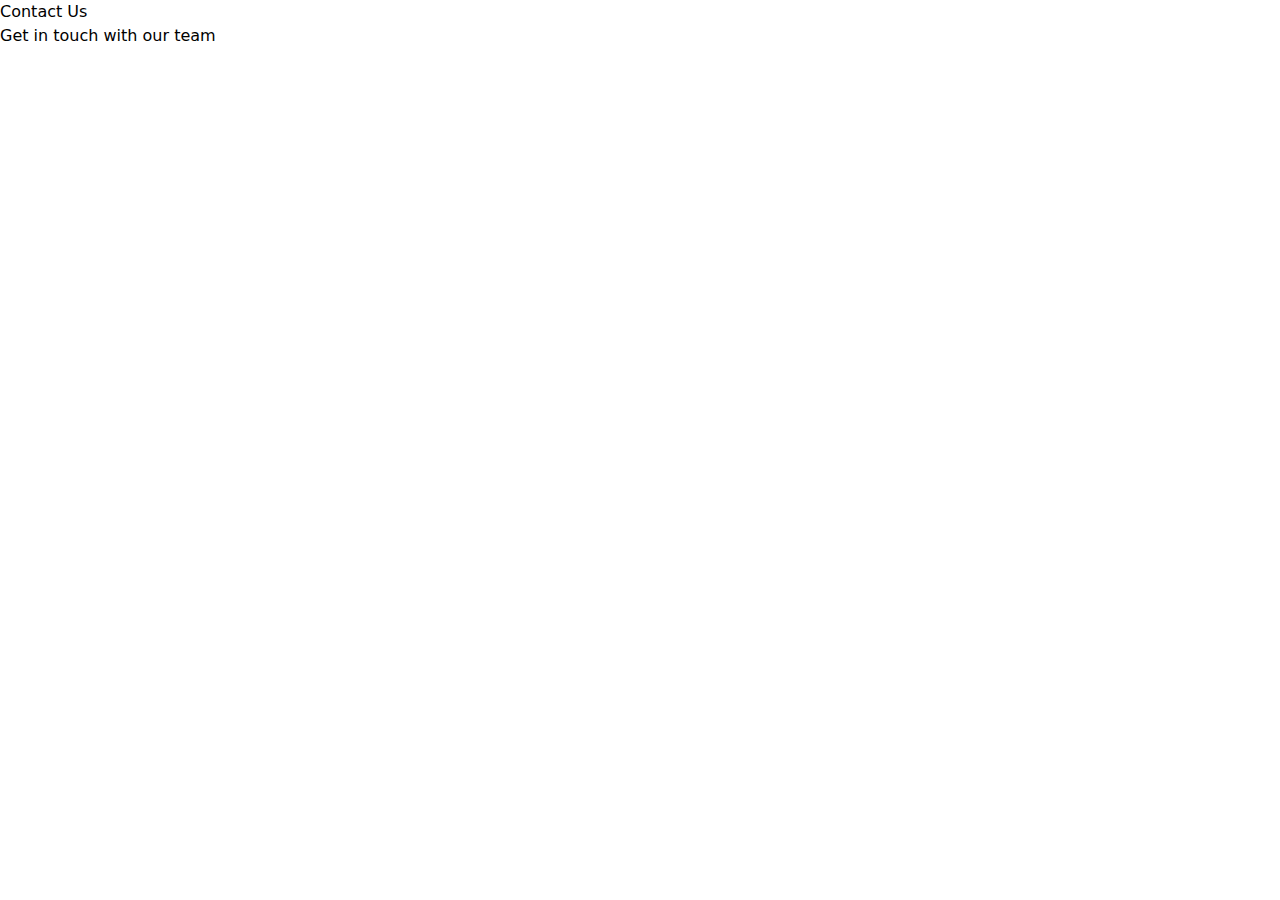
<file: contact.html>
<!DOCTYPE html><html lang="en"><head><meta charSet="utf-8"/><meta name="viewport" content="width=device-width, initial-scale=1"/><link rel="preload" href="/_next/static/media/569ce4b8f30dc480-s.p.woff2" as="font" crossorigin="" type="font/woff2"/><link rel="preload" href="/_next/static/media/93f479601ee12b01-s.p.woff2" as="font" crossorigin="" type="font/woff2"/><link rel="stylesheet" href="/_next/static/css/9610696f8e677c33.css" data-precedence="next"/><link rel="preload" as="script" fetchPriority="low" href="/_next/static/chunks/webpack-f029a09104d09cbc.js"/><script src="/_next/static/chunks/4bd1b696-67ee12fb04071d3b.js" async=""></script><script src="/_next/static/chunks/684-e67fa5398cd01c38.js" async=""></script><script src="/_next/static/chunks/main-app-ba535c10033da613.js" async=""></script><meta name="next-size-adjust" content=""/><title>IT Solutions Company</title><meta name="description" content="Innovative technology solutions for your business"/><link rel="icon" href="/favicon.ico" type="image/x-icon" sizes="16x16"/><script>document.querySelectorAll('body link[rel="icon"], body link[rel="apple-touch-icon"]').forEach(el => document.head.appendChild(el))</script><script src="/_next/static/chunks/polyfills-42372ed130431b0a.js" noModule=""></script></head><body class="__variable_5cfdac __variable_9a8899 antialiased"><div class="layout"><header style="background-color:#F9FAFB"><nav class="container"></nav></header><main><main><div class="contact-page"><h1>Contact Us</h1><p>Get in touch with our team</p></div></main><!--$--><!--/$--><!--$--><!--/$--></main><footer style="background-color:#F9FAFB"><div class="container"></div></footer></div><script src="/_next/static/chunks/webpack-f029a09104d09cbc.js" async=""></script><script>(self.__next_f=self.__next_f||[]).push([0])</script><script>self.__next_f.push([1,"1:\"$Sreact.fragment\"\n2:I[7555,[],\"\"]\n3:I[1295,[],\"\"]\n4:I[9665,[],\"MetadataBoundary\"]\n6:I[9665,[],\"OutletBoundary\"]\n9:I[4911,[],\"AsyncMetadataOutlet\"]\nb:I[9665,[],\"ViewportBoundary\"]\nd:I[6614,[],\"\"]\n:HL[\"/_next/static/media/569ce4b8f30dc480-s.p.woff2\",\"font\",{\"crossOrigin\":\"\",\"type\":\"font/woff2\"}]\n:HL[\"/_next/static/media/93f479601ee12b01-s.p.woff2\",\"font\",{\"crossOrigin\":\"\",\"type\":\"font/woff2\"}]\n:HL[\"/_next/static/css/9610696f8e677c33.css\",\"style\"]\n"])</script><script>self.__next_f.push([1,"0:{\"P\":null,\"b\":\"__9jvbZ6IKMWMHEnzGcZ8\",\"p\":\"\",\"c\":[\"\",\"contact\"],\"i\":false,\"f\":[[[\"\",{\"children\":[\"contact\",{\"children\":[\"__PAGE__\",{}]}]},\"$undefined\",\"$undefined\",true],[\"\",[\"$\",\"$1\",\"c\",{\"children\":[[[\"$\",\"link\",\"0\",{\"rel\":\"stylesheet\",\"href\":\"/_next/static/css/9610696f8e677c33.css\",\"precedence\":\"next\",\"crossOrigin\":\"$undefined\",\"nonce\":\"$undefined\"}]],[\"$\",\"html\",null,{\"lang\":\"en\",\"children\":[\"$\",\"body\",null,{\"className\":\"__variable_5cfdac __variable_9a8899 antialiased\",\"children\":[\"$\",\"div\",null,{\"className\":\"layout\",\"children\":[[\"$\",\"header\",null,{\"style\":{\"backgroundColor\":\"#F9FAFB\"},\"children\":[\"$\",\"nav\",null,{\"className\":\"container\"}]}],[\"$\",\"main\",null,{\"children\":[\"$\",\"$L2\",null,{\"parallelRouterKey\":\"children\",\"error\":\"$undefined\",\"errorStyles\":\"$undefined\",\"errorScripts\":\"$undefined\",\"template\":[\"$\",\"$L3\",null,{}],\"templateStyles\":\"$undefined\",\"templateScripts\":\"$undefined\",\"notFound\":[[[\"$\",\"title\",null,{\"children\":\"404: This page could not be found.\"}],[\"$\",\"div\",null,{\"style\":{\"fontFamily\":\"system-ui,\\\"Segoe UI\\\",Roboto,Helvetica,Arial,sans-serif,\\\"Apple Color Emoji\\\",\\\"Segoe UI Emoji\\\"\",\"height\":\"100vh\",\"textAlign\":\"center\",\"display\":\"flex\",\"flexDirection\":\"column\",\"alignItems\":\"center\",\"justifyContent\":\"center\"},\"children\":[\"$\",\"div\",null,{\"children\":[[\"$\",\"style\",null,{\"dangerouslySetInnerHTML\":{\"__html\":\"body{color:#000;background:#fff;margin:0}.next-error-h1{border-right:1px solid rgba(0,0,0,.3)}@media (prefers-color-scheme:dark){body{color:#fff;background:#000}.next-error-h1{border-right:1px solid rgba(255,255,255,.3)}}\"}}],[\"$\",\"h1\",null,{\"className\":\"next-error-h1\",\"style\":{\"display\":\"inline-block\",\"margin\":\"0 20px 0 0\",\"padding\":\"0 23px 0 0\",\"fontSize\":24,\"fontWeight\":500,\"verticalAlign\":\"top\",\"lineHeight\":\"49px\"},\"children\":404}],[\"$\",\"div\",null,{\"style\":{\"display\":\"inline-block\"},\"children\":[\"$\",\"h2\",null,{\"style\":{\"fontSize\":14,\"fontWeight\":400,\"lineHeight\":\"49px\",\"margin\":0},\"children\":\"This page could not be found.\"}]}]]}]}]],[]],\"forbidden\":\"$undefined\",\"unauthorized\":\"$undefined\"}]}],[\"$\",\"footer\",null,{\"style\":{\"backgroundColor\":\"#F9FAFB\"},\"children\":[\"$\",\"div\",null,{\"className\":\"container\"}]}]]}]}]}]]}],{\"children\":[\"contact\",[\"$\",\"$1\",\"c\",{\"children\":[null,[\"$\",\"$L2\",null,{\"parallelRouterKey\":\"children\",\"error\":\"$undefined\",\"errorStyles\":\"$undefined\",\"errorScripts\":\"$undefined\",\"template\":[\"$\",\"$L3\",null,{}],\"templateStyles\":\"$undefined\",\"templateScripts\":\"$undefined\",\"notFound\":\"$undefined\",\"forbidden\":\"$undefined\",\"unauthorized\":\"$undefined\"}]]}],{\"children\":[\"__PAGE__\",[\"$\",\"$1\",\"c\",{\"children\":[[\"$\",\"main\",null,{\"children\":[\"$\",\"div\",null,{\"className\":\"contact-page\",\"children\":[[\"$\",\"h1\",null,{\"children\":\"Contact Us\"}],[\"$\",\"p\",null,{\"children\":\"Get in touch with our team\"}]]}]}],[\"$\",\"$L4\",null,{\"children\":\"$L5\"}],null,[\"$\",\"$L6\",null,{\"children\":[\"$L7\",\"$L8\",[\"$\",\"$L9\",null,{\"promise\":\"$@a\"}]]}]]}],{},null,false]},null,false]},null,false],[\"$\",\"$1\",\"h\",{\"children\":[null,[\"$\",\"$1\",\"68uwsPascr7m9fHIq8tae\",{\"children\":[[\"$\",\"$Lb\",null,{\"children\":\"$Lc\"}],[\"$\",\"meta\",null,{\"name\":\"next-size-adjust\",\"content\":\"\"}]]}],null]}],false]],\"m\":\"$undefined\",\"G\":[\"$d\",\"$undefined\"],\"s\":false,\"S\":true}\n"])</script><script>self.__next_f.push([1,"e:\"$Sreact.suspense\"\nf:I[4911,[],\"AsyncMetadata\"]\n5:[\"$\",\"$e\",null,{\"fallback\":null,\"children\":[\"$\",\"$Lf\",null,{\"promise\":\"$@10\"}]}]\n"])</script><script>self.__next_f.push([1,"8:null\n"])</script><script>self.__next_f.push([1,"c:[[\"$\",\"meta\",\"0\",{\"charSet\":\"utf-8\"}],[\"$\",\"meta\",\"1\",{\"name\":\"viewport\",\"content\":\"width=device-width, initial-scale=1\"}]]\n7:null\n"])</script><script>self.__next_f.push([1,"10:{\"metadata\":[[\"$\",\"title\",\"0\",{\"children\":\"IT Solutions Company\"}],[\"$\",\"meta\",\"1\",{\"name\":\"description\",\"content\":\"Innovative technology solutions for your business\"}],[\"$\",\"link\",\"2\",{\"rel\":\"icon\",\"href\":\"/favicon.ico\",\"type\":\"image/x-icon\",\"sizes\":\"16x16\"}]],\"error\":null,\"digest\":\"$undefined\"}\na:{\"metadata\":\"$10:metadata\",\"error\":null,\"digest\":\"$undefined\"}\n"])</script></body></html>
</file>
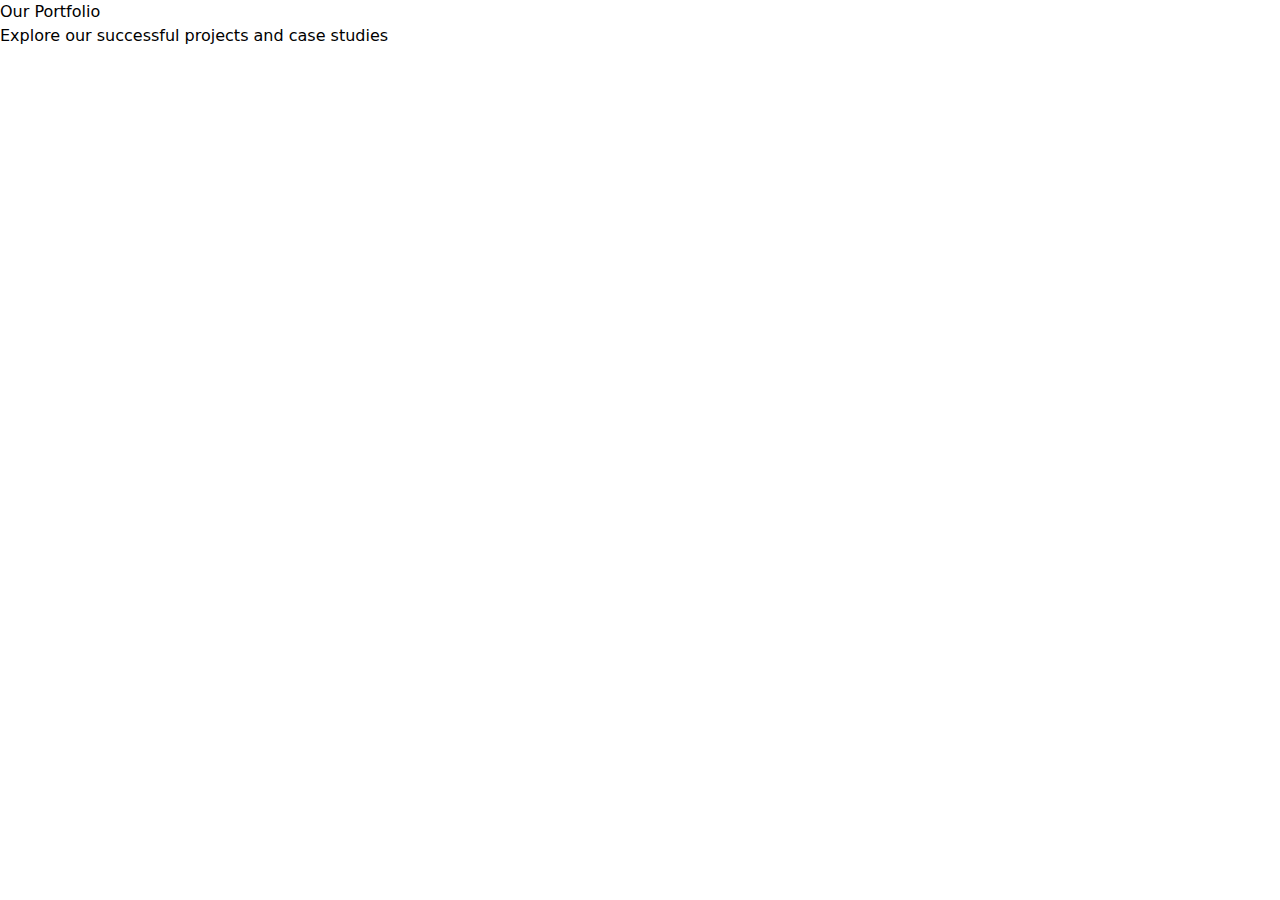
<file: portfolio.html>
<!DOCTYPE html><html lang="en"><head><meta charSet="utf-8"/><meta name="viewport" content="width=device-width, initial-scale=1"/><link rel="preload" href="/_next/static/media/569ce4b8f30dc480-s.p.woff2" as="font" crossorigin="" type="font/woff2"/><link rel="preload" href="/_next/static/media/93f479601ee12b01-s.p.woff2" as="font" crossorigin="" type="font/woff2"/><link rel="stylesheet" href="/_next/static/css/9610696f8e677c33.css" data-precedence="next"/><link rel="preload" as="script" fetchPriority="low" href="/_next/static/chunks/webpack-f029a09104d09cbc.js"/><script src="/_next/static/chunks/4bd1b696-67ee12fb04071d3b.js" async=""></script><script src="/_next/static/chunks/684-e67fa5398cd01c38.js" async=""></script><script src="/_next/static/chunks/main-app-ba535c10033da613.js" async=""></script><meta name="next-size-adjust" content=""/><title>IT Solutions Company</title><meta name="description" content="Innovative technology solutions for your business"/><link rel="icon" href="/favicon.ico" type="image/x-icon" sizes="16x16"/><script>document.querySelectorAll('body link[rel="icon"], body link[rel="apple-touch-icon"]').forEach(el => document.head.appendChild(el))</script><script src="/_next/static/chunks/polyfills-42372ed130431b0a.js" noModule=""></script></head><body class="__variable_5cfdac __variable_9a8899 antialiased"><div class="layout"><header style="background-color:#F9FAFB"><nav class="container"></nav></header><main><main><div class="portfolio-page"><h1>Our Portfolio</h1><p>Explore our successful projects and case studies</p></div></main><!--$--><!--/$--><!--$--><!--/$--></main><footer style="background-color:#F9FAFB"><div class="container"></div></footer></div><script src="/_next/static/chunks/webpack-f029a09104d09cbc.js" async=""></script><script>(self.__next_f=self.__next_f||[]).push([0])</script><script>self.__next_f.push([1,"1:\"$Sreact.fragment\"\n2:I[7555,[],\"\"]\n3:I[1295,[],\"\"]\n4:I[9665,[],\"MetadataBoundary\"]\n6:I[9665,[],\"OutletBoundary\"]\n9:I[4911,[],\"AsyncMetadataOutlet\"]\nb:I[9665,[],\"ViewportBoundary\"]\nd:I[6614,[],\"\"]\n:HL[\"/_next/static/media/569ce4b8f30dc480-s.p.woff2\",\"font\",{\"crossOrigin\":\"\",\"type\":\"font/woff2\"}]\n:HL[\"/_next/static/media/93f479601ee12b01-s.p.woff2\",\"font\",{\"crossOrigin\":\"\",\"type\":\"font/woff2\"}]\n:HL[\"/_next/static/css/9610696f8e677c33.css\",\"style\"]\n"])</script><script>self.__next_f.push([1,"0:{\"P\":null,\"b\":\"__9jvbZ6IKMWMHEnzGcZ8\",\"p\":\"\",\"c\":[\"\",\"portfolio\"],\"i\":false,\"f\":[[[\"\",{\"children\":[\"portfolio\",{\"children\":[\"__PAGE__\",{}]}]},\"$undefined\",\"$undefined\",true],[\"\",[\"$\",\"$1\",\"c\",{\"children\":[[[\"$\",\"link\",\"0\",{\"rel\":\"stylesheet\",\"href\":\"/_next/static/css/9610696f8e677c33.css\",\"precedence\":\"next\",\"crossOrigin\":\"$undefined\",\"nonce\":\"$undefined\"}]],[\"$\",\"html\",null,{\"lang\":\"en\",\"children\":[\"$\",\"body\",null,{\"className\":\"__variable_5cfdac __variable_9a8899 antialiased\",\"children\":[\"$\",\"div\",null,{\"className\":\"layout\",\"children\":[[\"$\",\"header\",null,{\"style\":{\"backgroundColor\":\"#F9FAFB\"},\"children\":[\"$\",\"nav\",null,{\"className\":\"container\"}]}],[\"$\",\"main\",null,{\"children\":[\"$\",\"$L2\",null,{\"parallelRouterKey\":\"children\",\"error\":\"$undefined\",\"errorStyles\":\"$undefined\",\"errorScripts\":\"$undefined\",\"template\":[\"$\",\"$L3\",null,{}],\"templateStyles\":\"$undefined\",\"templateScripts\":\"$undefined\",\"notFound\":[[[\"$\",\"title\",null,{\"children\":\"404: This page could not be found.\"}],[\"$\",\"div\",null,{\"style\":{\"fontFamily\":\"system-ui,\\\"Segoe UI\\\",Roboto,Helvetica,Arial,sans-serif,\\\"Apple Color Emoji\\\",\\\"Segoe UI Emoji\\\"\",\"height\":\"100vh\",\"textAlign\":\"center\",\"display\":\"flex\",\"flexDirection\":\"column\",\"alignItems\":\"center\",\"justifyContent\":\"center\"},\"children\":[\"$\",\"div\",null,{\"children\":[[\"$\",\"style\",null,{\"dangerouslySetInnerHTML\":{\"__html\":\"body{color:#000;background:#fff;margin:0}.next-error-h1{border-right:1px solid rgba(0,0,0,.3)}@media (prefers-color-scheme:dark){body{color:#fff;background:#000}.next-error-h1{border-right:1px solid rgba(255,255,255,.3)}}\"}}],[\"$\",\"h1\",null,{\"className\":\"next-error-h1\",\"style\":{\"display\":\"inline-block\",\"margin\":\"0 20px 0 0\",\"padding\":\"0 23px 0 0\",\"fontSize\":24,\"fontWeight\":500,\"verticalAlign\":\"top\",\"lineHeight\":\"49px\"},\"children\":404}],[\"$\",\"div\",null,{\"style\":{\"display\":\"inline-block\"},\"children\":[\"$\",\"h2\",null,{\"style\":{\"fontSize\":14,\"fontWeight\":400,\"lineHeight\":\"49px\",\"margin\":0},\"children\":\"This page could not be found.\"}]}]]}]}]],[]],\"forbidden\":\"$undefined\",\"unauthorized\":\"$undefined\"}]}],[\"$\",\"footer\",null,{\"style\":{\"backgroundColor\":\"#F9FAFB\"},\"children\":[\"$\",\"div\",null,{\"className\":\"container\"}]}]]}]}]}]]}],{\"children\":[\"portfolio\",[\"$\",\"$1\",\"c\",{\"children\":[null,[\"$\",\"$L2\",null,{\"parallelRouterKey\":\"children\",\"error\":\"$undefined\",\"errorStyles\":\"$undefined\",\"errorScripts\":\"$undefined\",\"template\":[\"$\",\"$L3\",null,{}],\"templateStyles\":\"$undefined\",\"templateScripts\":\"$undefined\",\"notFound\":\"$undefined\",\"forbidden\":\"$undefined\",\"unauthorized\":\"$undefined\"}]]}],{\"children\":[\"__PAGE__\",[\"$\",\"$1\",\"c\",{\"children\":[[\"$\",\"main\",null,{\"children\":[\"$\",\"div\",null,{\"className\":\"portfolio-page\",\"children\":[[\"$\",\"h1\",null,{\"children\":\"Our Portfolio\"}],[\"$\",\"p\",null,{\"children\":\"Explore our successful projects and case studies\"}]]}]}],[\"$\",\"$L4\",null,{\"children\":\"$L5\"}],null,[\"$\",\"$L6\",null,{\"children\":[\"$L7\",\"$L8\",[\"$\",\"$L9\",null,{\"promise\":\"$@a\"}]]}]]}],{},null,false]},null,false]},null,false],[\"$\",\"$1\",\"h\",{\"children\":[null,[\"$\",\"$1\",\"CzNbvDZdy6ywfIrmPpBtG\",{\"children\":[[\"$\",\"$Lb\",null,{\"children\":\"$Lc\"}],[\"$\",\"meta\",null,{\"name\":\"next-size-adjust\",\"content\":\"\"}]]}],null]}],false]],\"m\":\"$undefined\",\"G\":[\"$d\",\"$undefined\"],\"s\":false,\"S\":true}\n"])</script><script>self.__next_f.push([1,"e:\"$Sreact.suspense\"\nf:I[4911,[],\"AsyncMetadata\"]\n5:[\"$\",\"$e\",null,{\"fallback\":null,\"children\":[\"$\",\"$Lf\",null,{\"promise\":\"$@10\"}]}]\n"])</script><script>self.__next_f.push([1,"8:null\n"])</script><script>self.__next_f.push([1,"c:[[\"$\",\"meta\",\"0\",{\"charSet\":\"utf-8\"}],[\"$\",\"meta\",\"1\",{\"name\":\"viewport\",\"content\":\"width=device-width, initial-scale=1\"}]]\n7:null\n"])</script><script>self.__next_f.push([1,"10:{\"metadata\":[[\"$\",\"title\",\"0\",{\"children\":\"IT Solutions Company\"}],[\"$\",\"meta\",\"1\",{\"name\":\"description\",\"content\":\"Innovative technology solutions for your business\"}],[\"$\",\"link\",\"2\",{\"rel\":\"icon\",\"href\":\"/favicon.ico\",\"type\":\"image/x-icon\",\"sizes\":\"16x16\"}]],\"error\":null,\"digest\":\"$undefined\"}\na:{\"metadata\":\"$10:metadata\",\"error\":null,\"digest\":\"$undefined\"}\n"])</script></body></html>
</file>
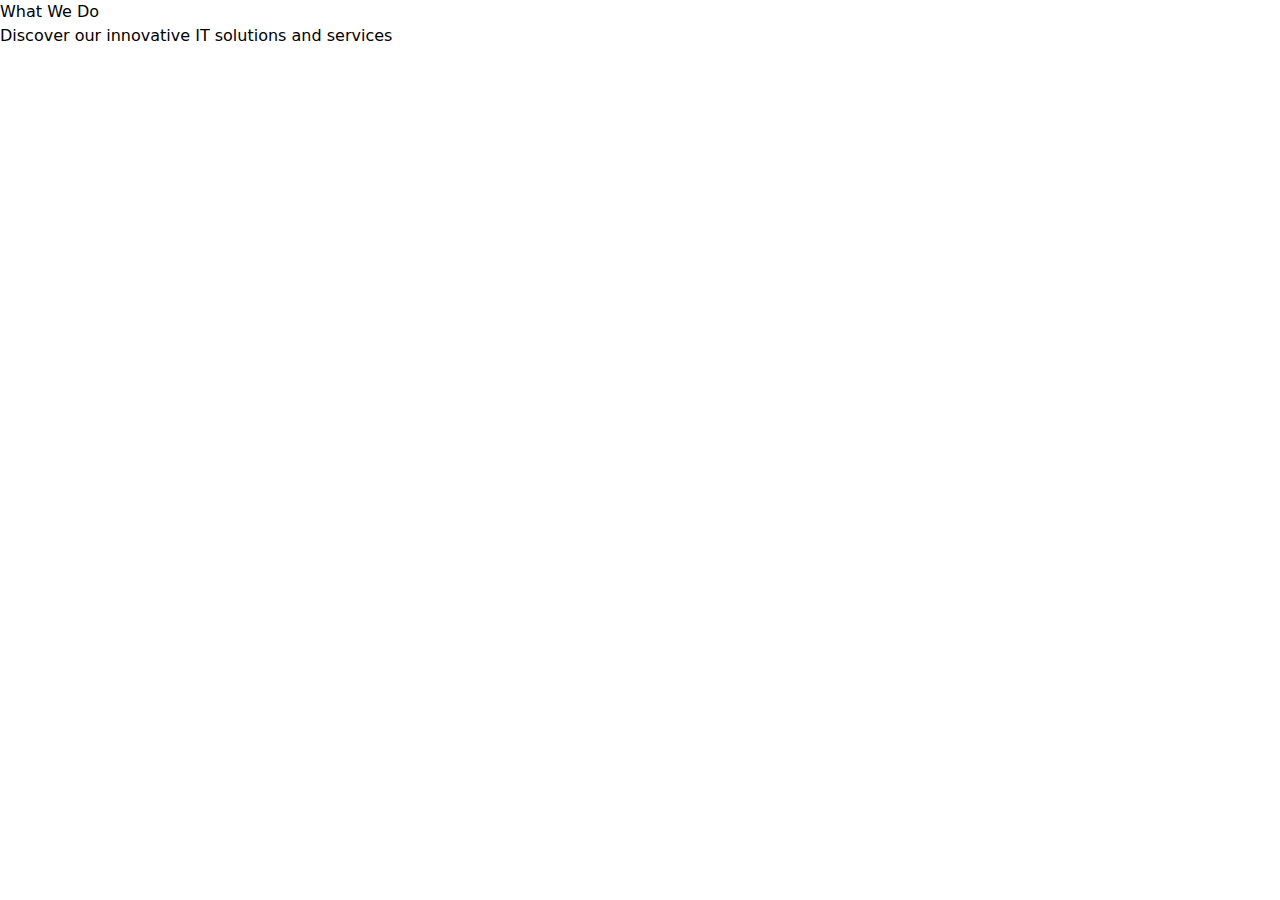
<file: what-we-do.html>
<!DOCTYPE html><html lang="en"><head><meta charSet="utf-8"/><meta name="viewport" content="width=device-width, initial-scale=1"/><link rel="preload" href="/_next/static/media/569ce4b8f30dc480-s.p.woff2" as="font" crossorigin="" type="font/woff2"/><link rel="preload" href="/_next/static/media/93f479601ee12b01-s.p.woff2" as="font" crossorigin="" type="font/woff2"/><link rel="stylesheet" href="/_next/static/css/9610696f8e677c33.css" data-precedence="next"/><link rel="preload" as="script" fetchPriority="low" href="/_next/static/chunks/webpack-f029a09104d09cbc.js"/><script src="/_next/static/chunks/4bd1b696-67ee12fb04071d3b.js" async=""></script><script src="/_next/static/chunks/684-e67fa5398cd01c38.js" async=""></script><script src="/_next/static/chunks/main-app-ba535c10033da613.js" async=""></script><meta name="next-size-adjust" content=""/><title>IT Solutions Company</title><meta name="description" content="Innovative technology solutions for your business"/><link rel="icon" href="/favicon.ico" type="image/x-icon" sizes="16x16"/><script>document.querySelectorAll('body link[rel="icon"], body link[rel="apple-touch-icon"]').forEach(el => document.head.appendChild(el))</script><script src="/_next/static/chunks/polyfills-42372ed130431b0a.js" noModule=""></script></head><body class="__variable_5cfdac __variable_9a8899 antialiased"><div class="layout"><header style="background-color:#F9FAFB"><nav class="container"></nav></header><main><main><div class="what-we-do-page"><h1>What We Do</h1><p>Discover our innovative IT solutions and services</p></div></main><!--$--><!--/$--><!--$--><!--/$--></main><footer style="background-color:#F9FAFB"><div class="container"></div></footer></div><script src="/_next/static/chunks/webpack-f029a09104d09cbc.js" async=""></script><script>(self.__next_f=self.__next_f||[]).push([0])</script><script>self.__next_f.push([1,"1:\"$Sreact.fragment\"\n2:I[7555,[],\"\"]\n3:I[1295,[],\"\"]\n4:I[9665,[],\"MetadataBoundary\"]\n6:I[9665,[],\"OutletBoundary\"]\n9:I[4911,[],\"AsyncMetadataOutlet\"]\nb:I[9665,[],\"ViewportBoundary\"]\nd:I[6614,[],\"\"]\n:HL[\"/_next/static/media/569ce4b8f30dc480-s.p.woff2\",\"font\",{\"crossOrigin\":\"\",\"type\":\"font/woff2\"}]\n:HL[\"/_next/static/media/93f479601ee12b01-s.p.woff2\",\"font\",{\"crossOrigin\":\"\",\"type\":\"font/woff2\"}]\n:HL[\"/_next/static/css/9610696f8e677c33.css\",\"style\"]\n"])</script><script>self.__next_f.push([1,"0:{\"P\":null,\"b\":\"__9jvbZ6IKMWMHEnzGcZ8\",\"p\":\"\",\"c\":[\"\",\"what-we-do\"],\"i\":false,\"f\":[[[\"\",{\"children\":[\"what-we-do\",{\"children\":[\"__PAGE__\",{}]}]},\"$undefined\",\"$undefined\",true],[\"\",[\"$\",\"$1\",\"c\",{\"children\":[[[\"$\",\"link\",\"0\",{\"rel\":\"stylesheet\",\"href\":\"/_next/static/css/9610696f8e677c33.css\",\"precedence\":\"next\",\"crossOrigin\":\"$undefined\",\"nonce\":\"$undefined\"}]],[\"$\",\"html\",null,{\"lang\":\"en\",\"children\":[\"$\",\"body\",null,{\"className\":\"__variable_5cfdac __variable_9a8899 antialiased\",\"children\":[\"$\",\"div\",null,{\"className\":\"layout\",\"children\":[[\"$\",\"header\",null,{\"style\":{\"backgroundColor\":\"#F9FAFB\"},\"children\":[\"$\",\"nav\",null,{\"className\":\"container\"}]}],[\"$\",\"main\",null,{\"children\":[\"$\",\"$L2\",null,{\"parallelRouterKey\":\"children\",\"error\":\"$undefined\",\"errorStyles\":\"$undefined\",\"errorScripts\":\"$undefined\",\"template\":[\"$\",\"$L3\",null,{}],\"templateStyles\":\"$undefined\",\"templateScripts\":\"$undefined\",\"notFound\":[[[\"$\",\"title\",null,{\"children\":\"404: This page could not be found.\"}],[\"$\",\"div\",null,{\"style\":{\"fontFamily\":\"system-ui,\\\"Segoe UI\\\",Roboto,Helvetica,Arial,sans-serif,\\\"Apple Color Emoji\\\",\\\"Segoe UI Emoji\\\"\",\"height\":\"100vh\",\"textAlign\":\"center\",\"display\":\"flex\",\"flexDirection\":\"column\",\"alignItems\":\"center\",\"justifyContent\":\"center\"},\"children\":[\"$\",\"div\",null,{\"children\":[[\"$\",\"style\",null,{\"dangerouslySetInnerHTML\":{\"__html\":\"body{color:#000;background:#fff;margin:0}.next-error-h1{border-right:1px solid rgba(0,0,0,.3)}@media (prefers-color-scheme:dark){body{color:#fff;background:#000}.next-error-h1{border-right:1px solid rgba(255,255,255,.3)}}\"}}],[\"$\",\"h1\",null,{\"className\":\"next-error-h1\",\"style\":{\"display\":\"inline-block\",\"margin\":\"0 20px 0 0\",\"padding\":\"0 23px 0 0\",\"fontSize\":24,\"fontWeight\":500,\"verticalAlign\":\"top\",\"lineHeight\":\"49px\"},\"children\":404}],[\"$\",\"div\",null,{\"style\":{\"display\":\"inline-block\"},\"children\":[\"$\",\"h2\",null,{\"style\":{\"fontSize\":14,\"fontWeight\":400,\"lineHeight\":\"49px\",\"margin\":0},\"children\":\"This page could not be found.\"}]}]]}]}]],[]],\"forbidden\":\"$undefined\",\"unauthorized\":\"$undefined\"}]}],[\"$\",\"footer\",null,{\"style\":{\"backgroundColor\":\"#F9FAFB\"},\"children\":[\"$\",\"div\",null,{\"className\":\"container\"}]}]]}]}]}]]}],{\"children\":[\"what-we-do\",[\"$\",\"$1\",\"c\",{\"children\":[null,[\"$\",\"$L2\",null,{\"parallelRouterKey\":\"children\",\"error\":\"$undefined\",\"errorStyles\":\"$undefined\",\"errorScripts\":\"$undefined\",\"template\":[\"$\",\"$L3\",null,{}],\"templateStyles\":\"$undefined\",\"templateScripts\":\"$undefined\",\"notFound\":\"$undefined\",\"forbidden\":\"$undefined\",\"unauthorized\":\"$undefined\"}]]}],{\"children\":[\"__PAGE__\",[\"$\",\"$1\",\"c\",{\"children\":[[\"$\",\"main\",null,{\"children\":[\"$\",\"div\",null,{\"className\":\"what-we-do-page\",\"children\":[[\"$\",\"h1\",null,{\"children\":\"What We Do\"}],[\"$\",\"p\",null,{\"children\":\"Discover our innovative IT solutions and services\"}]]}]}],[\"$\",\"$L4\",null,{\"children\":\"$L5\"}],null,[\"$\",\"$L6\",null,{\"children\":[\"$L7\",\"$L8\",[\"$\",\"$L9\",null,{\"promise\":\"$@a\"}]]}]]}],{},null,false]},null,false]},null,false],[\"$\",\"$1\",\"h\",{\"children\":[null,[\"$\",\"$1\",\"u8sDabNyFpKwYbd3gNqOu\",{\"children\":[[\"$\",\"$Lb\",null,{\"children\":\"$Lc\"}],[\"$\",\"meta\",null,{\"name\":\"next-size-adjust\",\"content\":\"\"}]]}],null]}],false]],\"m\":\"$undefined\",\"G\":[\"$d\",\"$undefined\"],\"s\":false,\"S\":true}\n"])</script><script>self.__next_f.push([1,"e:\"$Sreact.suspense\"\nf:I[4911,[],\"AsyncMetadata\"]\n5:[\"$\",\"$e\",null,{\"fallback\":null,\"children\":[\"$\",\"$Lf\",null,{\"promise\":\"$@10\"}]}]\n"])</script><script>self.__next_f.push([1,"8:null\n"])</script><script>self.__next_f.push([1,"c:[[\"$\",\"meta\",\"0\",{\"charSet\":\"utf-8\"}],[\"$\",\"meta\",\"1\",{\"name\":\"viewport\",\"content\":\"width=device-width, initial-scale=1\"}]]\n7:null\n"])</script><script>self.__next_f.push([1,"10:{\"metadata\":[[\"$\",\"title\",\"0\",{\"children\":\"IT Solutions Company\"}],[\"$\",\"meta\",\"1\",{\"name\":\"description\",\"content\":\"Innovative technology solutions for your business\"}],[\"$\",\"link\",\"2\",{\"rel\":\"icon\",\"href\":\"/favicon.ico\",\"type\":\"image/x-icon\",\"sizes\":\"16x16\"}]],\"error\":null,\"digest\":\"$undefined\"}\na:{\"metadata\":\"$10:metadata\",\"error\":null,\"digest\":\"$undefined\"}\n"])</script></body></html>
</file>
<file: _next/static/css/9610696f8e677c33.css>
@font-face{font-family:Geist;font-style:normal;font-weight:100 900;font-display:swap;src:url(/_next/static/media/8d697b304b401681-s.woff2) format("woff2");unicode-range:u+0301,u+0400-045f,u+0490-0491,u+04b0-04b1,u+2116}@font-face{font-family:Geist;font-style:normal;font-weight:100 900;font-display:swap;src:url(/_next/static/media/ba015fad6dcf6784-s.woff2) format("woff2");unicode-range:u+0100-02ba,u+02bd-02c5,u+02c7-02cc,u+02ce-02d7,u+02dd-02ff,u+0304,u+0308,u+0329,u+1d00-1dbf,u+1e00-1e9f,u+1ef2-1eff,u+2020,u+20a0-20ab,u+20ad-20c0,u+2113,u+2c60-2c7f,u+a720-a7ff}@font-face{font-family:Geist;font-style:normal;font-weight:100 900;font-display:swap;src:url(/_next/static/media/569ce4b8f30dc480-s.p.woff2) format("woff2");unicode-range:u+00??,u+0131,u+0152-0153,u+02bb-02bc,u+02c6,u+02da,u+02dc,u+0304,u+0308,u+0329,u+2000-206f,u+20ac,u+2122,u+2191,u+2193,u+2212,u+2215,u+feff,u+fffd}@font-face{font-family:Geist Fallback;src:local("Arial");ascent-override:95.94%;descent-override:28.16%;line-gap-override:0.00%;size-adjust:104.76%}.__className_5cfdac{font-family:Geist,Geist Fallback;font-style:normal}.__variable_5cfdac{--font-geist-sans:"Geist","Geist Fallback"}@font-face{font-family:Geist Mono;font-style:normal;font-weight:100 900;font-display:swap;src:url(/_next/static/media/9610d9e46709d722-s.woff2) format("woff2");unicode-range:u+0301,u+0400-045f,u+0490-0491,u+04b0-04b1,u+2116}@font-face{font-family:Geist Mono;font-style:normal;font-weight:100 900;font-display:swap;src:url(/_next/static/media/747892c23ea88013-s.woff2) format("woff2");unicode-range:u+0100-02ba,u+02bd-02c5,u+02c7-02cc,u+02ce-02d7,u+02dd-02ff,u+0304,u+0308,u+0329,u+1d00-1dbf,u+1e00-1e9f,u+1ef2-1eff,u+2020,u+20a0-20ab,u+20ad-20c0,u+2113,u+2c60-2c7f,u+a720-a7ff}@font-face{font-family:Geist Mono;font-style:normal;font-weight:100 900;font-display:swap;src:url(/_next/static/media/93f479601ee12b01-s.p.woff2) format("woff2");unicode-range:u+00??,u+0131,u+0152-0153,u+02bb-02bc,u+02c6,u+02da,u+02dc,u+0304,u+0308,u+0329,u+2000-206f,u+20ac,u+2122,u+2191,u+2193,u+2212,u+2215,u+feff,u+fffd}@font-face{font-family:Geist Mono Fallback;src:local("Arial");ascent-override:74.67%;descent-override:21.92%;line-gap-override:0.00%;size-adjust:134.59%}.__className_9a8899{font-family:Geist Mono,Geist Mono Fallback;font-style:normal}.__variable_9a8899{--font-geist-mono:"Geist Mono","Geist Mono Fallback"}

/*! tailwindcss v4.1.5 | MIT License | https://tailwindcss.com */@layer theme{:host,:root{--font-sans:ui-sans-serif,system-ui,sans-serif,"Apple Color Emoji","Segoe UI Emoji","Segoe UI Symbol","Noto Color Emoji";--font-mono:ui-monospace,SFMono-Regular,Menlo,Monaco,Consolas,"Liberation Mono","Courier New",monospace;--default-font-family:var(--font-sans);--default-mono-font-family:var(--font-mono)}}@layer base{*,::backdrop,:after,:before{box-sizing:border-box;border:0 solid;margin:0;padding:0}::file-selector-button{box-sizing:border-box;border:0 solid;margin:0;padding:0}:host,html{-webkit-text-size-adjust:100%;tab-size:4;line-height:1.5;font-family:var(--default-font-family,ui-sans-serif,system-ui,sans-serif,"Apple Color Emoji","Segoe UI Emoji","Segoe UI Symbol","Noto Color Emoji");font-feature-settings:var(--default-font-feature-settings,normal);font-variation-settings:var(--default-font-variation-settings,normal);-webkit-tap-highlight-color:transparent}hr{height:0;color:inherit;border-top-width:1px}abbr:where([title]){-webkit-text-decoration:underline dotted;text-decoration:underline dotted}h1,h2,h3,h4,h5,h6{font-size:inherit;font-weight:inherit}a{color:inherit;-webkit-text-decoration:inherit;text-decoration:inherit}b,strong{font-weight:bolder}code,kbd,pre,samp{font-family:var(--default-mono-font-family,ui-monospace,SFMono-Regular,Menlo,Monaco,Consolas,"Liberation Mono","Courier New",monospace);font-feature-settings:var(--default-mono-font-feature-settings,normal);font-variation-settings:var(--default-mono-font-variation-settings,normal);font-size:1em}small{font-size:80%}sub,sup{vertical-align:baseline;font-size:75%;line-height:0;position:relative}sub{bottom:-.25em}sup{top:-.5em}table{text-indent:0;border-color:inherit;border-collapse:collapse}:-moz-focusring{outline:auto}progress{vertical-align:baseline}summary{display:list-item}menu,ol,ul{list-style:none}audio,canvas,embed,iframe,img,object,svg,video{vertical-align:middle;display:block}img,video{max-width:100%;height:auto}button,input,optgroup,select,textarea{font:inherit;font-feature-settings:inherit;font-variation-settings:inherit;letter-spacing:inherit;color:inherit;opacity:1;background-color:#0000;border-radius:0}::file-selector-button{font:inherit;font-feature-settings:inherit;font-variation-settings:inherit;letter-spacing:inherit;color:inherit;opacity:1;background-color:#0000;border-radius:0}:where(select:is([multiple],[size])) optgroup{font-weight:bolder}:where(select:is([multiple],[size])) optgroup option{padding-inline-start:20px}::file-selector-button{margin-inline-end:4px}::placeholder{opacity:1}@supports (not ((-webkit-appearance:-apple-pay-button))) or (contain-intrinsic-size:1px){::placeholder{color:currentColor}@supports (color:color-mix(in lab,red,red)){::placeholder{color:color-mix(in oklab,currentcolor 50%,transparent)}}}textarea{resize:vertical}::-webkit-search-decoration{-webkit-appearance:none}::-webkit-date-and-time-value{min-height:1lh;text-align:inherit}::-webkit-datetime-edit{display:inline-flex}::-webkit-datetime-edit-fields-wrapper{padding:0}::-webkit-datetime-edit,::-webkit-datetime-edit-year-field{padding-block:0}::-webkit-datetime-edit-day-field,::-webkit-datetime-edit-month-field{padding-block:0}::-webkit-datetime-edit-hour-field,::-webkit-datetime-edit-minute-field{padding-block:0}::-webkit-datetime-edit-millisecond-field,::-webkit-datetime-edit-second-field{padding-block:0}::-webkit-datetime-edit-meridiem-field{padding-block:0}:-moz-ui-invalid{box-shadow:none}button,input:where([type=button],[type=reset],[type=submit]){appearance:button}::file-selector-button{appearance:button}::-webkit-inner-spin-button,::-webkit-outer-spin-button{height:auto}[hidden]:where(:not([hidden=until-found])){display:none!important}}@layer components;@layer utilities{.container{width:100%}@media (min-width:40rem){.container{max-width:40rem}}@media (min-width:48rem){.container{max-width:48rem}}@media (min-width:64rem){.container{max-width:64rem}}@media (min-width:80rem){.container{max-width:80rem}}@media (min-width:96rem){.container{max-width:96rem}}.antialiased{-webkit-font-smoothing:antialiased;-moz-osx-font-smoothing:grayscale}}:root{--background:#fff;--foreground:#171717}
</file>
